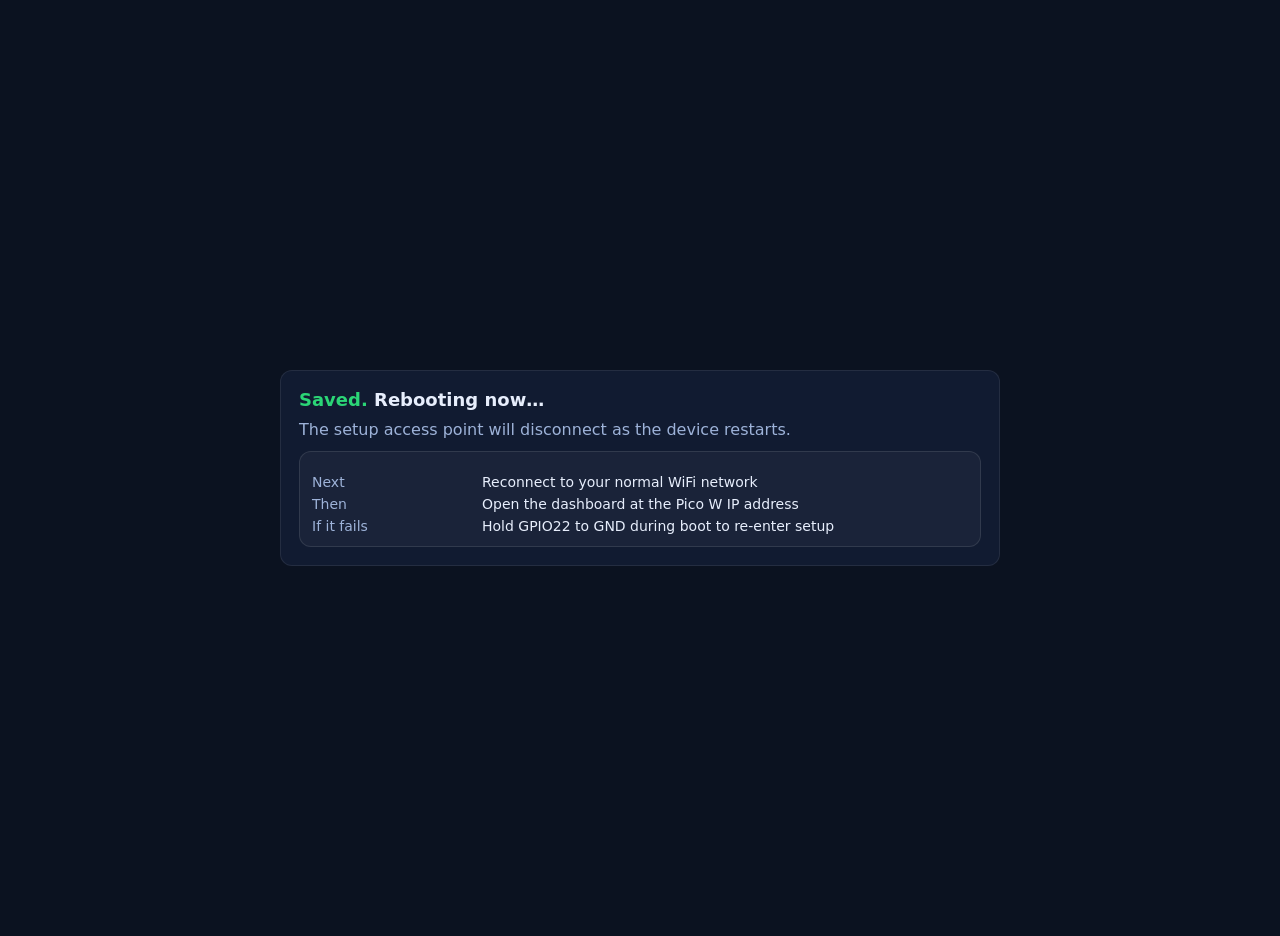
<file: Pico_W_WiFi_sensor/wifi_setup/fs/done.html>
<!doctype html>
<html lang="en">
<head>
    <meta charset="utf-8" />
    <meta name="viewport" content="width=device-width,initial-scale=1" />
    <title>Saved - Pico W Setup</title>
    <style>
        :root { --bg:#0b1220; --card:#111b31; --text:#e7eefc; --muted:#9db2d8; --ok:#2bd576; --bad:#ff5a73; --warn:#ffcc66; }
        body { margin:0; font-family: system-ui, -apple-system, Segoe UI, Roboto, Arial, sans-serif; background:var(--bg); color:var(--text); }
        .wrap { max-width: 720px; margin: 0 auto; padding: 18px; min-height: 100vh; display:flex; align-items:center; }
        .card { width: 100%; background:var(--card); border:1px solid rgba(255,255,255,0.08); border-radius: 12px; padding: 18px; }
        h1 { font-size: 18px; margin: 0 0 10px; }
        .muted { color: var(--muted); }
        .ok { color: var(--ok); }
        .note { margin-top: 12px; padding: 12px; border-radius: 12px; border: 1px solid rgba(255,255,255,0.10); background: rgba(255,255,255,0.04); }
        .kv { display:grid; grid-template-columns: 160px 1fr; row-gap: 6px; column-gap: 10px; font-size: 14px; margin-top: 10px; }
        .k { color: var(--muted); }
    </style>
</head>
<body>
    <div class="wrap">
        <div class="card">
            <h1><span class="ok">Saved.</span> Rebooting now…</h1>
            <div class="muted">The setup access point will disconnect as the device restarts.</div>

            <div class="note">
                <div class="kv">
                    <div class="k">Next</div><div>Reconnect to your normal WiFi network</div>
                    <div class="k">Then</div><div>Open the dashboard at the Pico W IP address</div>
                    <div class="k">If it fails</div><div>Hold GPIO22 to GND during boot to re-enter setup</div>
                </div>
            </div>
        </div>
    </div>
</body>
</html>
</file>
